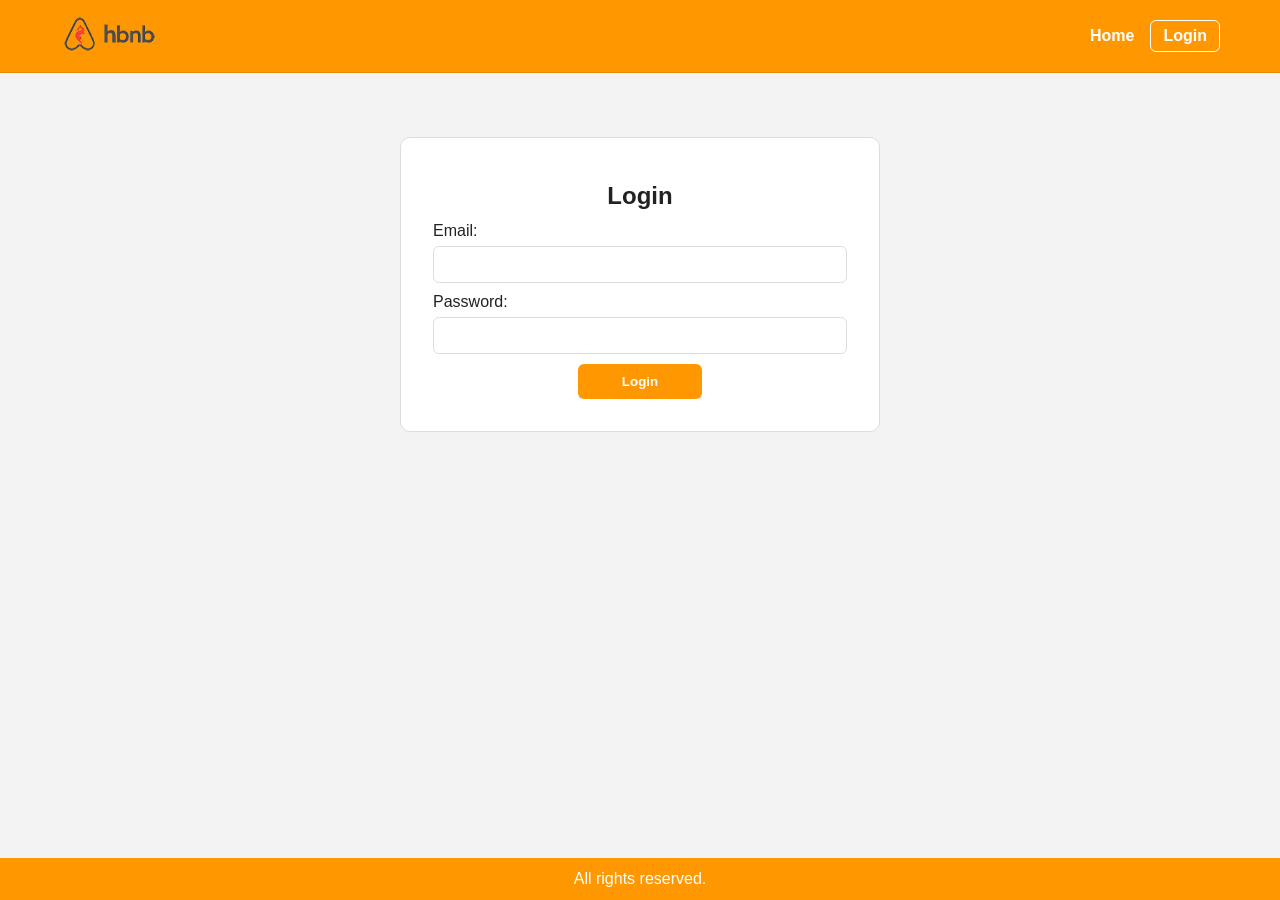
<file: part4/frontend/login.html>
<!DOCTYPE html>
<html lang="en">
<head>
    <meta charset="UTF-8">
    <meta name="viewport" content="width=device-width, initial-scale=1.0">
    <title>Login</title>
    <link rel="stylesheet" href="styles.css">
</head>
<body>
    <header>
        <nav>
            <a href="index.html"><img src="images/logo.png" alt="HBnB logo" class="logo"></a>
            <div class="nav-links">
                <a href="index.html">Home</a>
                <a href="login.html" class="login-button" id="login-link">Login</a>
            </div>
        </nav>
    </header>

    <main>
        <form id="login-form">
            <h2>Login</h2>
            <label for="email">Email:</label>
            <input type="email" id="email" name="email" required>
            
            <label for="password">Password:</label>
            <input type="password" id="password" name="password" required>
            
            <button type="submit">Login</button>
        </form>
    </main>

    <footer>
        <p>All rights reserved.</p>
    </footer>

    <script src="scripts.js"></script>
</body>
</html>
</file>
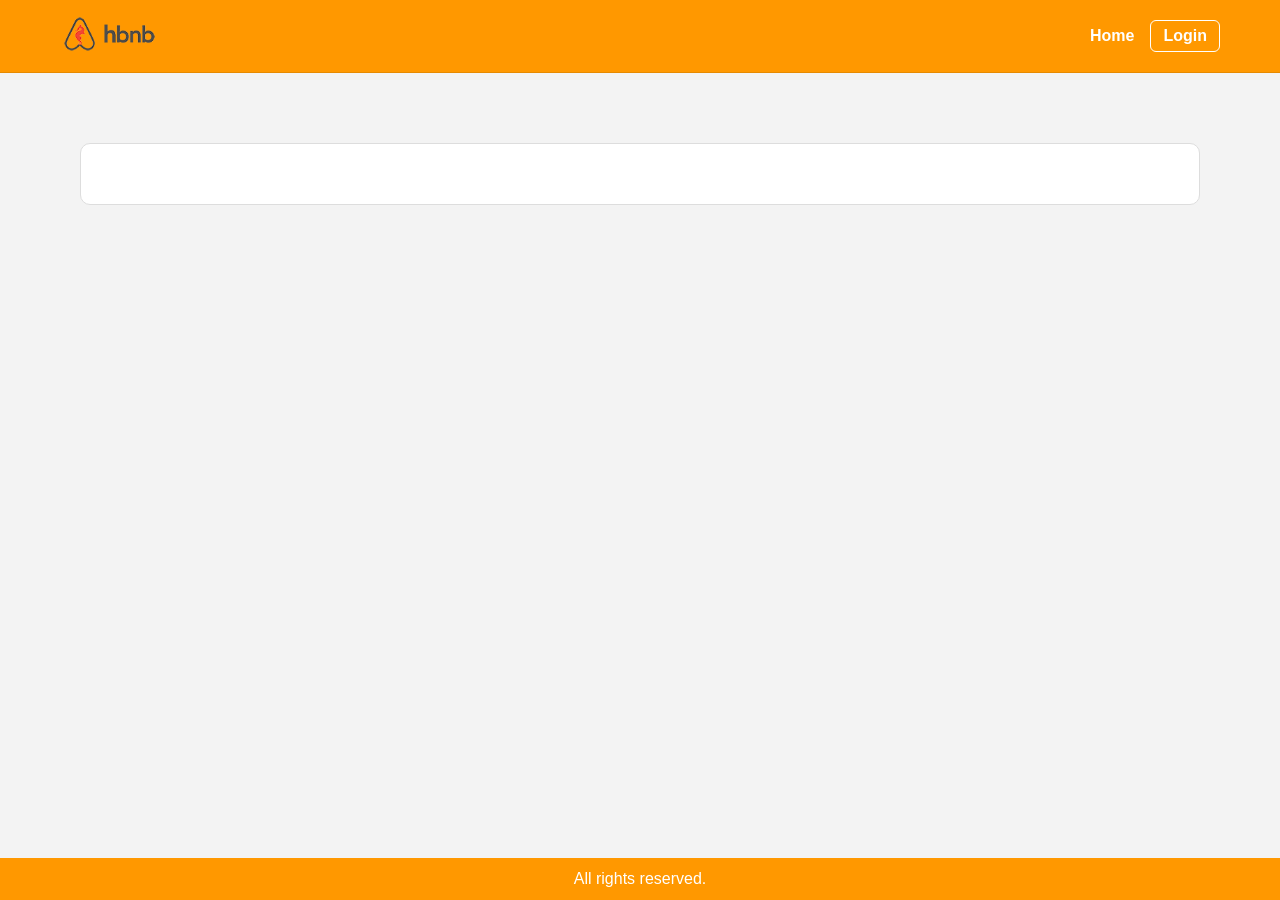
<file: part4/frontend/place.html>
<!DOCTYPE html>
<html lang="en">
<head>
    <meta charset="UTF-8">
    <meta name="viewport" content="width=device-width, initial-scale=1.0">
    <title>Place Details</title>
    <link rel="stylesheet" href="styles.css">
</head>
<body>
    <header>
        <nav>
            <a href="index.html"><img src="images/logo.png" alt="HBnB logo" class="logo"></a>
            <div class="nav-links">
                <a href="index.html">Home</a>
                <a href="login.html" class="login-button" id="login-link">Login</a>
            </div>
        </nav>
    </header>

    <main>
        <section id="place-details">
            <div class="place-details">
            </div>
        </section>

        <section id="reviews">
            <a href="add_review.html" class="details-button">Add a Review</a>
        </section>
    </main>

    <footer>
        <p>All rights reserved.</p>
    </footer>

    <script src="scripts.js"></script>
</body>
</html>
</file>
<file: part4/frontend/styles.css>
* { box-sizing: border-box; margin: 0; padding: 0; }

:root {
    --color-primary: #ff9800;
    --color-primary-dark: #e68a00;
    --color-bg: #f3f3f3;
    --color-text: #222;
    --color-white: #fff;
    --color-border: #ddd;
    --radius-sm: 0.375rem;
    --radius-md: 0.625rem;
    --space-card: 1.25rem;
    --space-inner: 2rem;
}

body {
    min-height: 100vh;
    display: flex;
    flex-direction: column;
    font-family: Arial, sans-serif;
    background: var(--color-bg);
    color: var(--color-text);
}

h1, h2, h3, .page-title, .place-name { font-weight: 700; }

header { background: var(--color-primary); border-bottom: 0.0625rem solid var(--color-primary-dark); }

nav,
main {
    width: 100%;
    max-width: 75rem;
    margin: 0 auto;
    padding-inline: 1.25rem;
}

nav {
    min-height: 4.5rem;
    display: flex;
    align-items: center;
    justify-content: space-between;
}

main { flex: 1; padding-block: 1.5rem; }

.logo { height: 2.625rem; width: auto; }

.nav-links,
.filter-section,
.details-button,
.place-card {
    display: flex;
    align-items: center;
}

.nav-links { gap: 1rem; }

.nav-links a {
    color: var(--color-white);
    text-decoration: none;
    font-weight: 600;
}

.login-button { border: 0.0625rem solid var(--color-white); border-radius: var(--radius-sm); padding: 0.375rem 0.75rem; }

.page-title { text-align: center; margin-bottom: 1.25rem; font-size: 2rem; }

.filter-section {
    justify-content: center;
    gap: 0.625rem;
    margin-bottom: 1.25rem;
}

.filter-section label,
.field-label,
#review-form label,

#reviews .review-card .review-user { font-weight: 700; }

.price-filter,
#review-form textarea,
#review-form select,
#login-form input {
    border: 0.0625rem solid var(--color-border);
    border-radius: var(--radius-sm);
    background: var(--color-white);
}

.price-filter { padding: 0.375rem 0.625rem; }

.places-container {
    display: flex;
    flex-wrap: wrap;
    justify-content: center;
}

.place-card,
.review-card,
.place-details,
#review-form,
#login-form {
    margin: var(--space-card);
    padding: var(--space-inner);
    border: 0.0625rem solid var(--color-border);
    border-radius: var(--radius-md);
    background: var(--color-white);
}

.place-card {
    flex-direction: column;
    justify-content: center;
	width: 20rem;
	gap: 0.5rem;
}

.place-name { margin-bottom: 0.625rem; font-size: 1.6rem; text-align: center; }
.place-price { margin-bottom: 0.75rem; text-align: center; }

.details-button {
    justify-content: center;
    padding: 0.625rem 0.875rem;
    border: 0;
    border-radius: var(--radius-sm);
    background: var(--color-primary);
    color: var(--color-white);
    text-decoration: none;
    margin-inline: auto;
}

#login-form
{
	max-width: 30rem;
	margin: 2.5rem auto;
}
#login-form button {
	display: flex;
	justify-content: center;
	align-items: center;
	width: 30%;
	margin-top: 0.625rem;
	padding: 0.625rem;
	margin-inline: auto;
	border: 0;
	border-radius: var(--radius-sm);
	background: var(--color-primary);
	color: var(--color-white);
	font-weight: 600;
	cursor: pointer;
}


#place-details .place-details {
    position: relative;
    text-align: center;
    margin-top: 2.875rem;
    padding-top: 1.75rem;
}

#place-details .place-details h2 {
    position: absolute;
    top: -3.75rem;
    inset-inline: 0;
    margin: 0;
    font-size: 2.2rem;
}

.place-info p,
#reviews .review-card p {
    margin-bottom: 0.5rem;
    line-height: 1.4;
    font-weight: 400;
}

#reviews h2,
#add-review h2,
#review-form h2,
#login-form h2 { margin: 0.75rem 1.25rem; display: flex; justify-content: center; }

#review-form label,
#login-form label { display: flex; margin: 0.625rem 0 0.375rem; }

#review-form { overflow-x: hidden; }

#review-form textarea,
#review-form select,
#login-form input { width: 100%; padding: 0.625rem; }

#review-form textarea {
    max-width: 100%;
    resize: vertical;
}

#review-form button{
    width: 100%;
    margin-top: 0.625rem;
    padding: 0.625rem;
    border: 0;
    border-radius: var(--radius-sm);
    background: var(--color-primary);
    color: var(--color-white);
    font-weight: 700;
    cursor: pointer;
}

footer {
    margin-top: 1.25rem;
    padding: 0.75rem;
    text-align: center;
    background: var(--color-primary);
    color: var(--color-white);
}

@media (max-width: 48em) {
    .page-title { font-size: 1.6rem; }
    .place-name { font-size: 1.3rem; }
}
</file>
